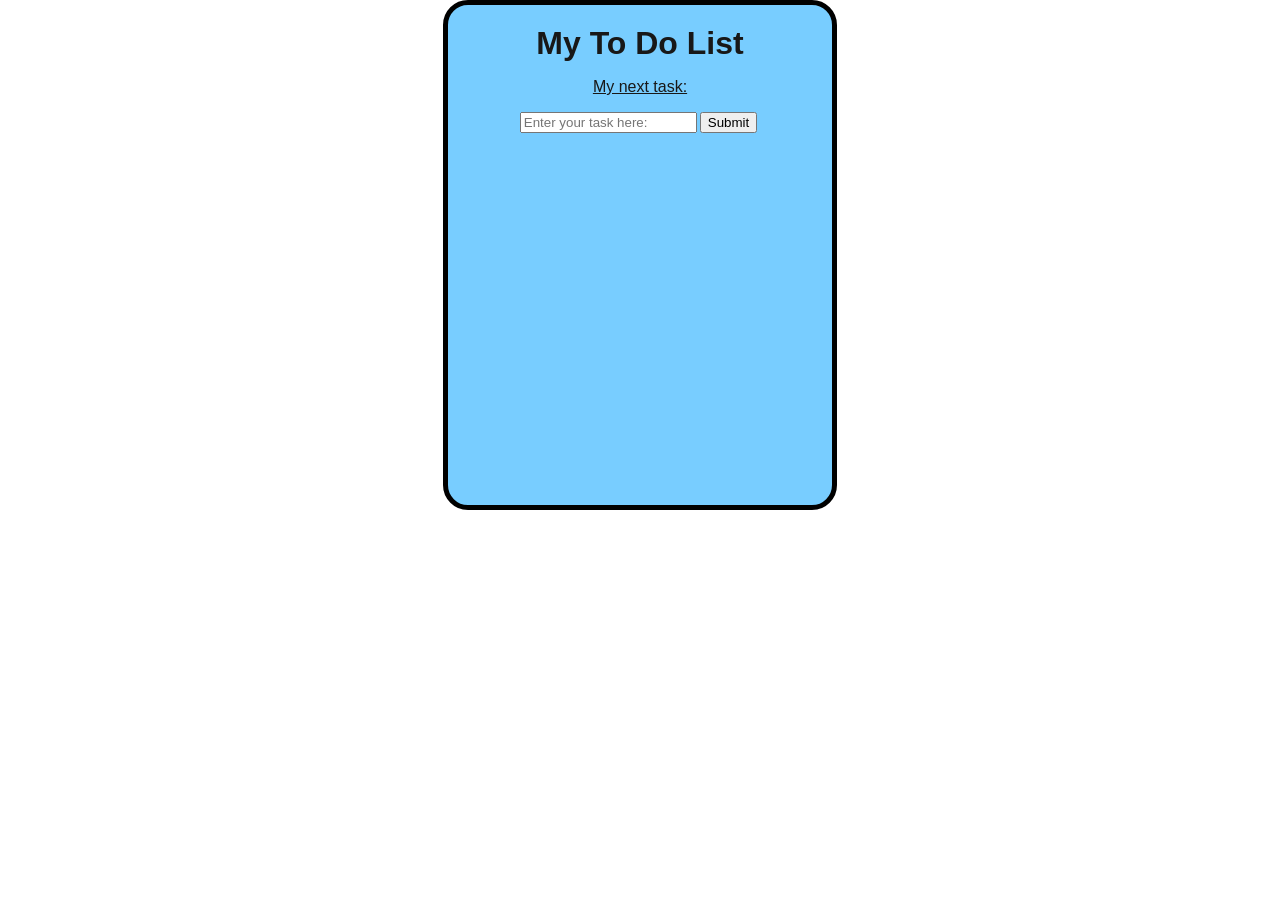
<file: index.html>
<!DOCTYPE html>
<html lang="en">

<head>
    <meta charset="UTF-8">
    <meta name="viewport" content="width=device-width, initial-scale=1.0">
    <title>To Do List</title>
    <link rel="stylesheet" href="./style.css">
</head>

<body>
    
    <div class="container">
        <div class="input-container">
            <h1>My To Do List</h1>
            <p>My next task:</p>
            <form>
                <input type="text" class="input" placeholder="Enter your task here:"><input type="submit" class="submit">
            </form>
        </div>

        <div class="list">
            <ul class="to-do-list"></ul>
        </div>
    </div>

    <script src="./to-do-list.js"></script>
</body>

</html>
</file>
<file: style.css>
body {
  margin: 0;
  padding: 0;
  font-family: Arial, Helvetica, sans-serif;
  display: flex;
  align-items: center;
  justify-content: center;
  
}
.container {
  text-align: center;
  width: 30%;
  height: 500px;
  display: flex;
  flex-direction: column;
  color: #181818;
  background: rgb(120, 205, 255);
  border: 5px solid black;
  border-radius: 25px;
}

input {
    margin-right: 3px;
}

h1 {
    margin:0;
    padding-top: 20px;
}

p {
    text-decoration: underline;
}

ul {
    list-style: none;
}

li {
    padding-right: 20px;
    border-bottom: 1px solid rgb(62, 97, 194);
    text-align: right;
}

.complete {
    text-decoration: line-through ;
}

.icon {
    margin: 0 3px;
}

/* .updating {
    display: block;
    text-align: center;
} */
</file>
<file: to-do-list.css>
body {
  margin: 0;
  padding: 0;
  font-family: Arial, Helvetica, sans-serif;
  display: flex;
  align-items: center;
  justify-content: center;
  
}
.container {
  text-align: center;
  width: 30%;
  height: 500px;
  display: flex;
  flex-direction: column;
  color: #181818;
  background: rgb(120, 205, 255);
  border: 5px solid black;
  border-radius: 25px;
}

input {
    margin-right: 3px;
}

h1 {
    margin:0;
    padding-top: 20px;
}

p {
    text-decoration: underline;
}

ul {
    list-style: none;
}

li {
    padding-right: 20px;
    border-bottom: 1px solid rgb(62, 97, 194);
    text-align: right;
}

.complete {
    text-decoration: line-through ;
}

.icon {
    margin: 0 3px;
}

/* .updating {
    display: block;
    text-align: center;
} */
</file>
